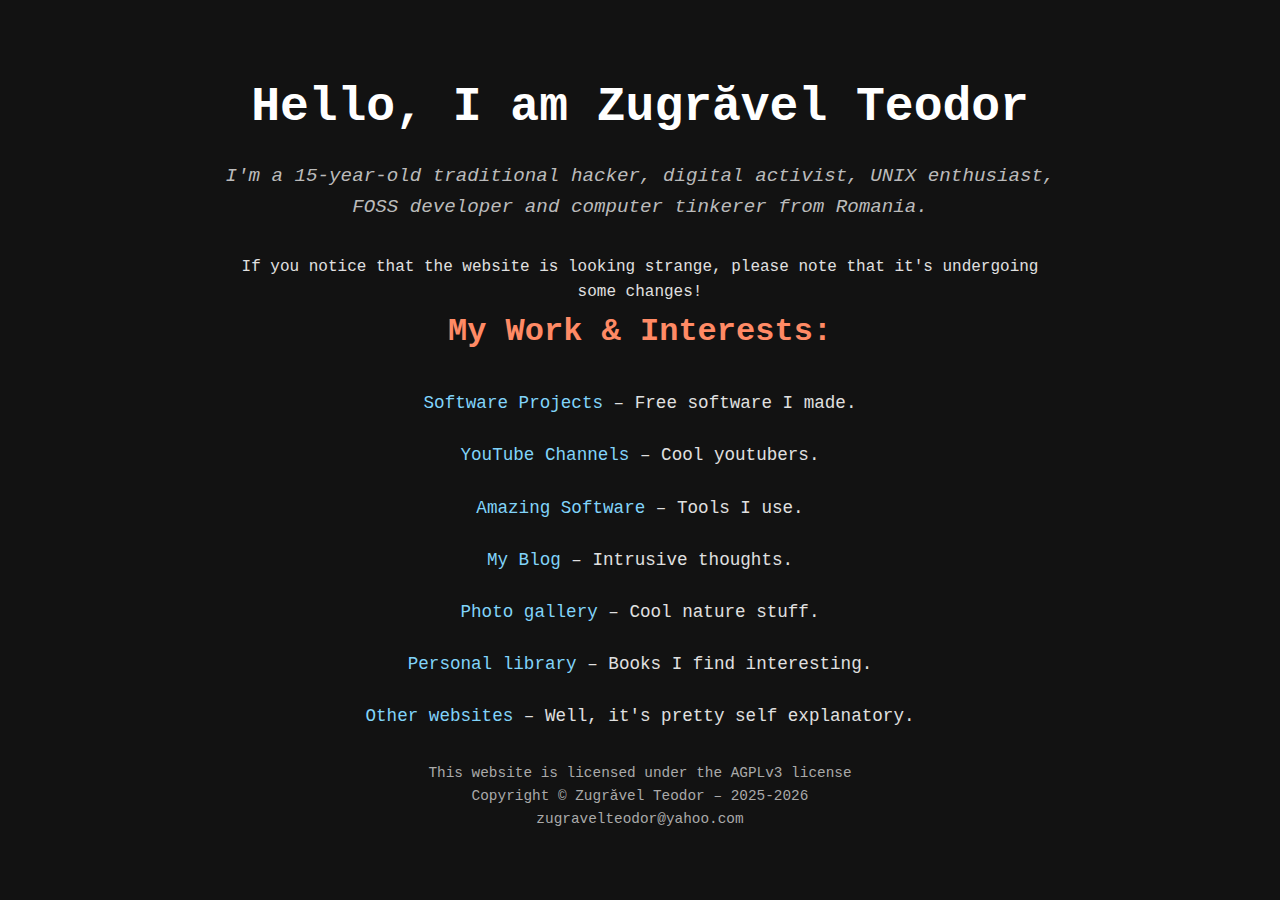
<file: index.html>
<!DOCTYPE html>
<html lang="en">
<head>
    <meta charset="UTF-8" />
    <meta name="viewport" content="width=device-width, initial-scale=1.0" />
    <title>Zugrăvel Teodor</title>
    <link rel="stylesheet" href="style.css">
    <link rel="icon" href="terminal.png" />
</head>
<body>
    <div class="container">
        <h1>Hello, I am Zugrăvel Teodor</h1>
	<h3><a href="about.html" style="color: #bbb; font-style: italic; text-decoration: none; transition: opacity 0.3s ease; display: inline;" onmouseover="this.style.opacity='0.7'" onmouseout="this.style.opacity='1'">I'm a 15-year-old traditional hacker, digital activist, UNIX enthusiast, FOSS developer and computer tinkerer from Romania.</a></h3>

        <section class="work-interests">
			<p>If you notice that the website is looking strange, please note that it's undergoing some changes!</p>
            <h2>My Work & Interests:</h2>
            <ul>
                <li><a href="https://github.com/zugravelteodor">Software Projects</a> – Free software I made.</li>
                <li><a href="channels.html">YouTube Channels</a> – Cool youtubers.</li>
                <li><a href="software.html">Amazing Software</a> – Tools I use.</li>
                <li><a href="writings.html">My Blog</a> – Intrusive thoughts.</li>
                <li><a href="photos.html">Photo gallery</a> – Cool nature stuff.</li>
                <li><a href="library.html">Personal library</a> – Books I find interesting.</li>
                <li><a href="wheb.html">Other websites</a> – Well, it's pretty self explanatory.</li>
            </ul>
        </section>

        <footer>
            <p><a href="LICENSE">This website is licensed under the AGPLv3 license</a></p>
            <p>Copyright © Zugrăvel Teodor – 2025-2026</p>
            <p>zugravelteodor@yahoo.com</p>
        </footer>
    </div>
</body>
</html>
</file>
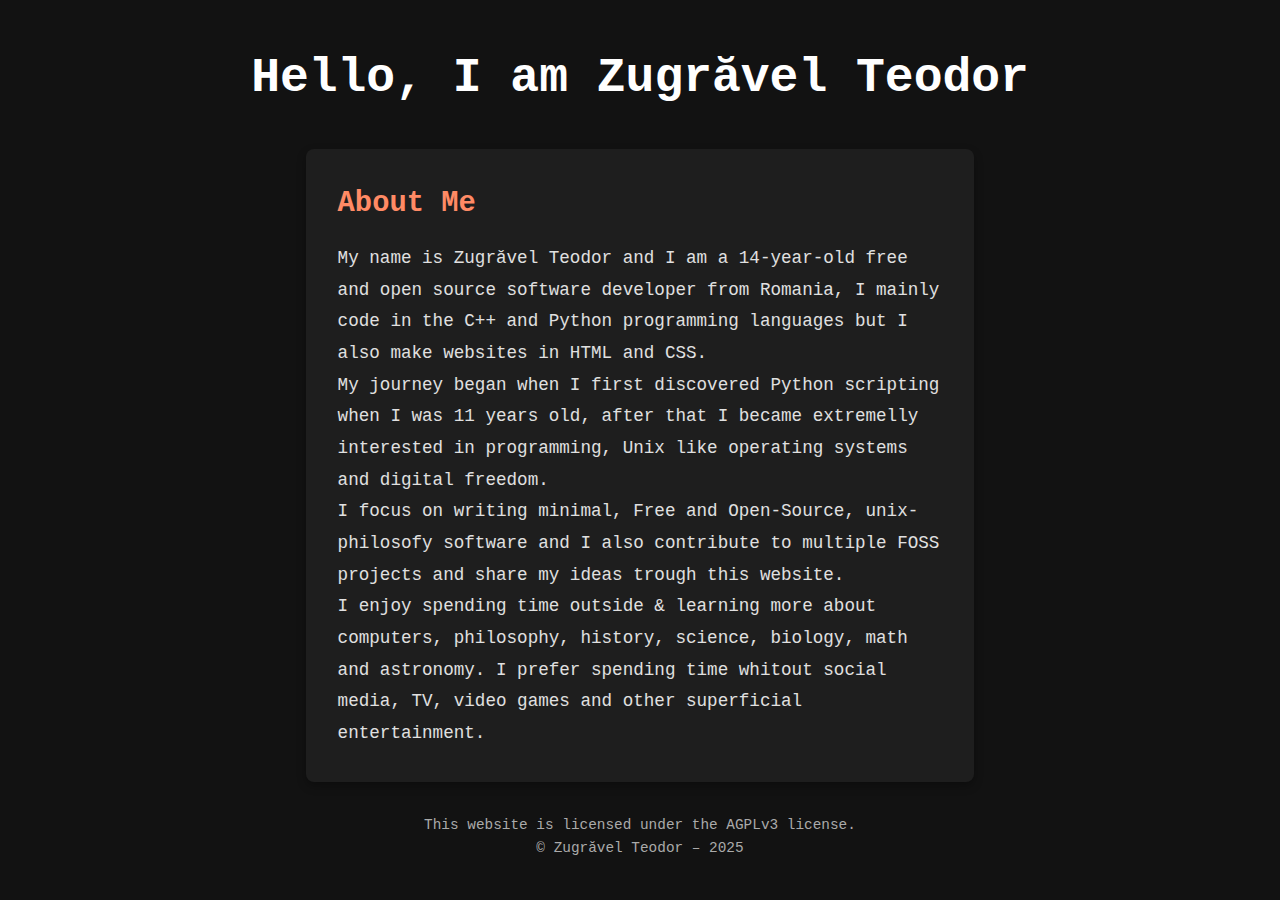
<file: about.html>
<!DOCTYPE html>
<html lang="en">
<head>
    <meta charset="UTF-8" />
    <meta name="viewport" content="width=device-width, initial-scale=1.0" />
    <title>About Me – Zugrăvel Teodor</title>
    <link rel="stylesheet" href="style.css">
    <link rel="icon" href="terminal.png" />
    <style>
        .about-box {
            background-color: #1e1e1e; /* A darker background for the box */
            color: #e0e0e0; /* Light text for contrast */
            padding: 2rem;
            margin: 2rem auto;
            width: 80%;
            max-width: 900px;
            border-radius: 8px;
            box-shadow: 0 4px 10px rgba(0, 0, 0, 0.3);
            text-align: left;
        }

        .about-box h2 {
            font-size: 1.8rem;
            color: #ff8a65; /* Consistent header color */
        }

        .about-box p {
            font-size: 1.1rem;
            line-height: 1.8;
        }
    </style>
</head>
<body>
    <div class="container">
        <h1>Hello, I am Zugrăvel Teodor</h1>
       
       

        <!-- Centered Box -->
        <div class="about-box">
            <h2>About Me</h2>
            <p>
                My name is Zugrăvel Teodor and I am a 14-year-old free and open source software developer from Romania, I mainly code in the C++ and Python programming languages but I also make websites in HTML and CSS.
            </p>
            <p>
                My journey began when I first discovered Python scripting when I was 11 years old, after that I became extremelly interested in programming, Unix like operating systems and digital freedom.
            </p>
            <p>
                I focus on writing minimal, Free and Open-Source, unix-philosofy software and I also contribute to multiple FOSS projects and share my ideas trough this website.
            </p>
            <p>
                I enjoy spending time outside & learning more about computers, philosophy, history, science, biology, math and astronomy. I prefer spending time whitout social media, TV, video games and other superficial entertainment.
            </p>
        </div>


        <footer>
            <p><a href="LICENSE">This website is licensed under the AGPLv3 license</a>.</p>
            <p>© Zugrăvel Teodor – 2025</p>
        </footer>
    </div>
</body>
</html>
</file>
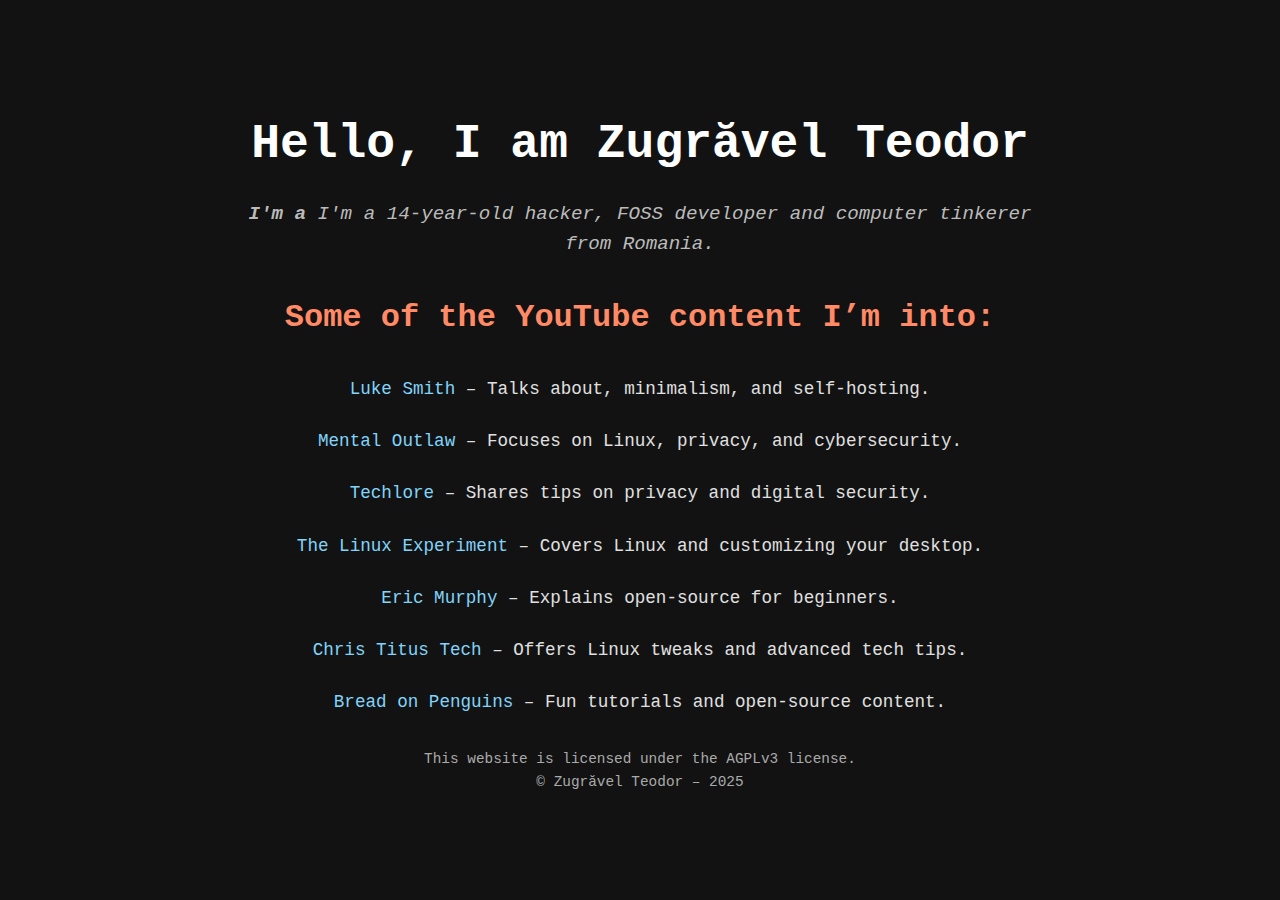
<file: channels.html>
<!DOCTYPE html>
<html lang="en">
<head>
    <meta charset="UTF-8" />
    <meta name="viewport" content="width=device-width, initial-scale=1.0" />
    <title>YouTube Channels – Zugrăvel Teodor</title>
    <link rel="stylesheet" href="style.css">
    <link rel="icon" href="terminal.png" />
</head>
<body>
    <div class="container">
        <h1>Hello, I am Zugrăvel Teodor</h1>
<h3>I'm a <a href="about.html" style="color: #bbb; font-style: italic; text-decoration: none; transition: opacity 0.3s ease; display: inline;" onmouseover="this.style.opacity='0.7'" onmouseout="this.style.opacity='1'">I'm a 14-year-old hacker, FOSS developer and computer tinkerer from Romania.</a></h3>



        <h2>Some of the YouTube content I’m into:</h2>
        <ul>
            <li><a href="https://www.youtube.com/@LukeSmithxyz">Luke Smith</a> – Talks about, minimalism, and self-hosting.</li>
            <li><a href="https://www.youtube.com/@MentalOutlaw">Mental Outlaw</a> – Focuses on Linux, privacy, and cybersecurity.</li>
            <li><a href="https://www.youtube.com/@techlore">Techlore</a> – Shares tips on privacy and digital security.</li>
            <li><a href="https://www.youtube.com/@TheLinuxEXP">The Linux Experiment</a> – Covers Linux and customizing your desktop.</li>
            <li><a href="https://www.youtube.com/@EricMurphyxyz">Eric Murphy</a> – Explains open-source for beginners.</li>
            <li><a href="https://www.youtube.com/@ChrisTitusTech">Chris Titus Tech</a> – Offers Linux tweaks and advanced tech tips.</li>
            <li><a href="https://www.youtube.com/@BreadOnPenguins">Bread on Penguins</a> – Fun tutorials and open-source content.</li>
        </ul>


        <footer>
            <p><a href="LICENSE">This website is licensed under the AGPLv3 license</a>.</p>
            <p>© Zugrăvel Teodor – 2025</p>
        </footer>
    </div>
</body>
</html>
</file>
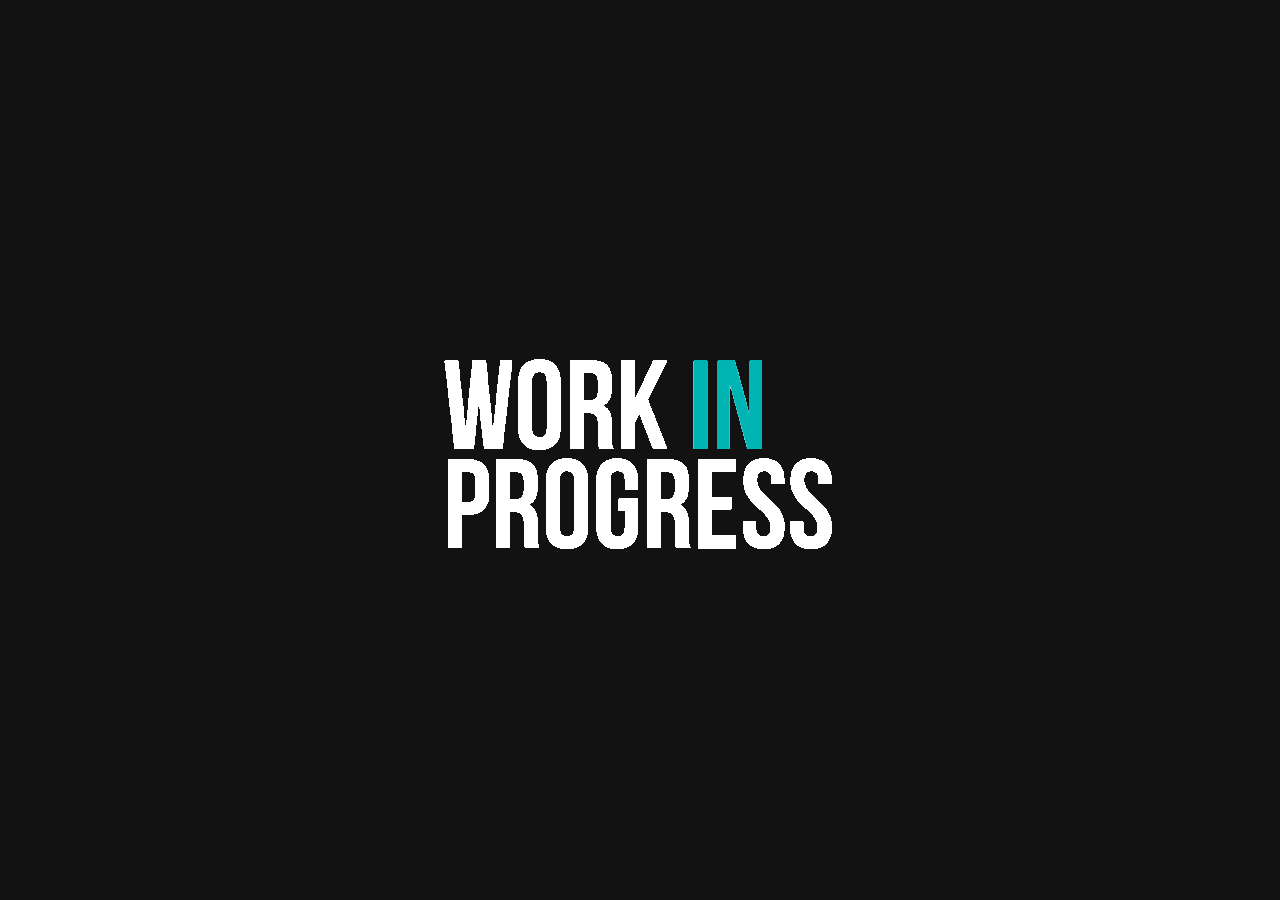
<file: library.html>
<!DOCTYPE html>
<html lang="en">
<head>
    <meta charset="UTF-8">
    <meta name="viewport" content="width=device-width, initial-scale=1.0">
    <link rel="stylesheet" href="style.css">
    <title>Work in progress</title>
    
</head>
<body>
    <img src="WIP.gif" alt="work in progress">
</body>
</html>
</file>
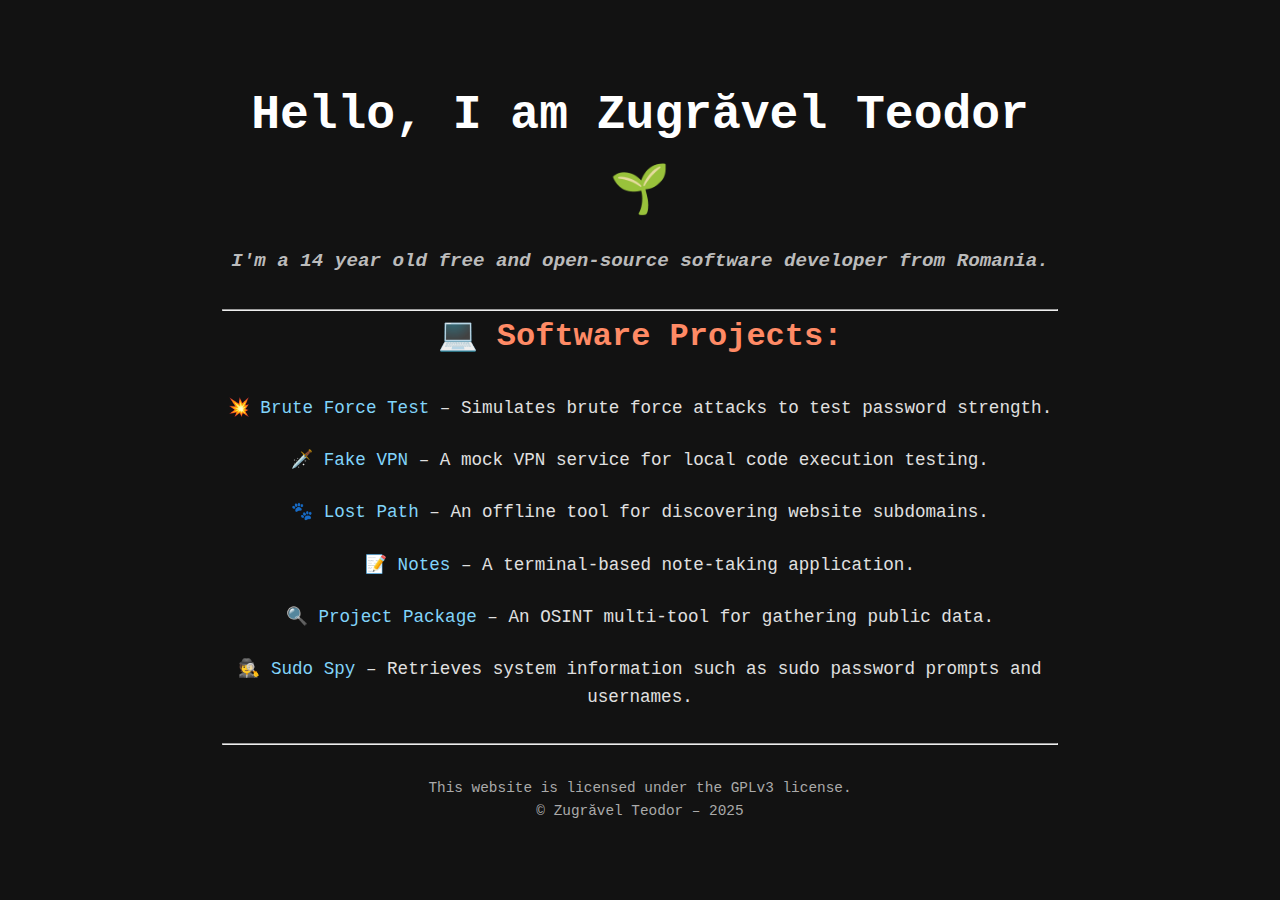
<file: projects.html>
<!DOCTYPE html>
<html lang="en">
<head>
    <meta charset="UTF-8" />
    <meta name="viewport" content="width=device-width, initial-scale=1.0" />
    <title>Zugrăvel Teodor</title>
    <link rel="stylesheet" href="style.css">
    <link rel="icon" href="terminal.png" />
</head>
<body>
    <div class="container">
        <h1>Hello, I am Zugrăvel Teodor 🌱</h1>
        <h3>I'm a 14 year old free and open-source software developer from Romania.</h3>

        <hr>

        <h2>💻 Software Projects:</h2>
        <ul>
            <li><a href="https://github.com/zugravel-teodor/Brute-Force-Test">💥 Brute Force Test</a> – Simulates brute force attacks to test password strength.</li>
            <li><a href="https://github.com/zugravel-teodor/Fake-VPN">🗡️ Fake VPN</a> – A mock VPN service for local code execution testing.</li>
            <li><a href="https://github.com/zugravel-teodor/Lost-Path">🐾 Lost Path</a> – An offline tool for discovering website subdomains.</li>
            <li><a href="https://github.com/zugravel-teodor/Notes">📝 Notes</a> – A terminal-based note-taking application.</li>
            <li><a href="https://github.com/zugravel-teodor/Project-Package">🔍 Project Package</a> – An OSINT multi-tool for gathering public data.</li>
            <li><a href="https://github.com/zugravel-teodor/Sudo-Spy">🕵️ Sudo Spy</a> – Retrieves system information such as sudo password prompts and usernames.</li>
        </ul>
        <hr>

        <footer>
            <p><a href="LICENSE">This website is licensed under the GPLv3 license</a>.</p>
            <p>© Zugrăvel Teodor – 2025</p>
            
        </footer>
    </div>
</body>
</html>
</file>
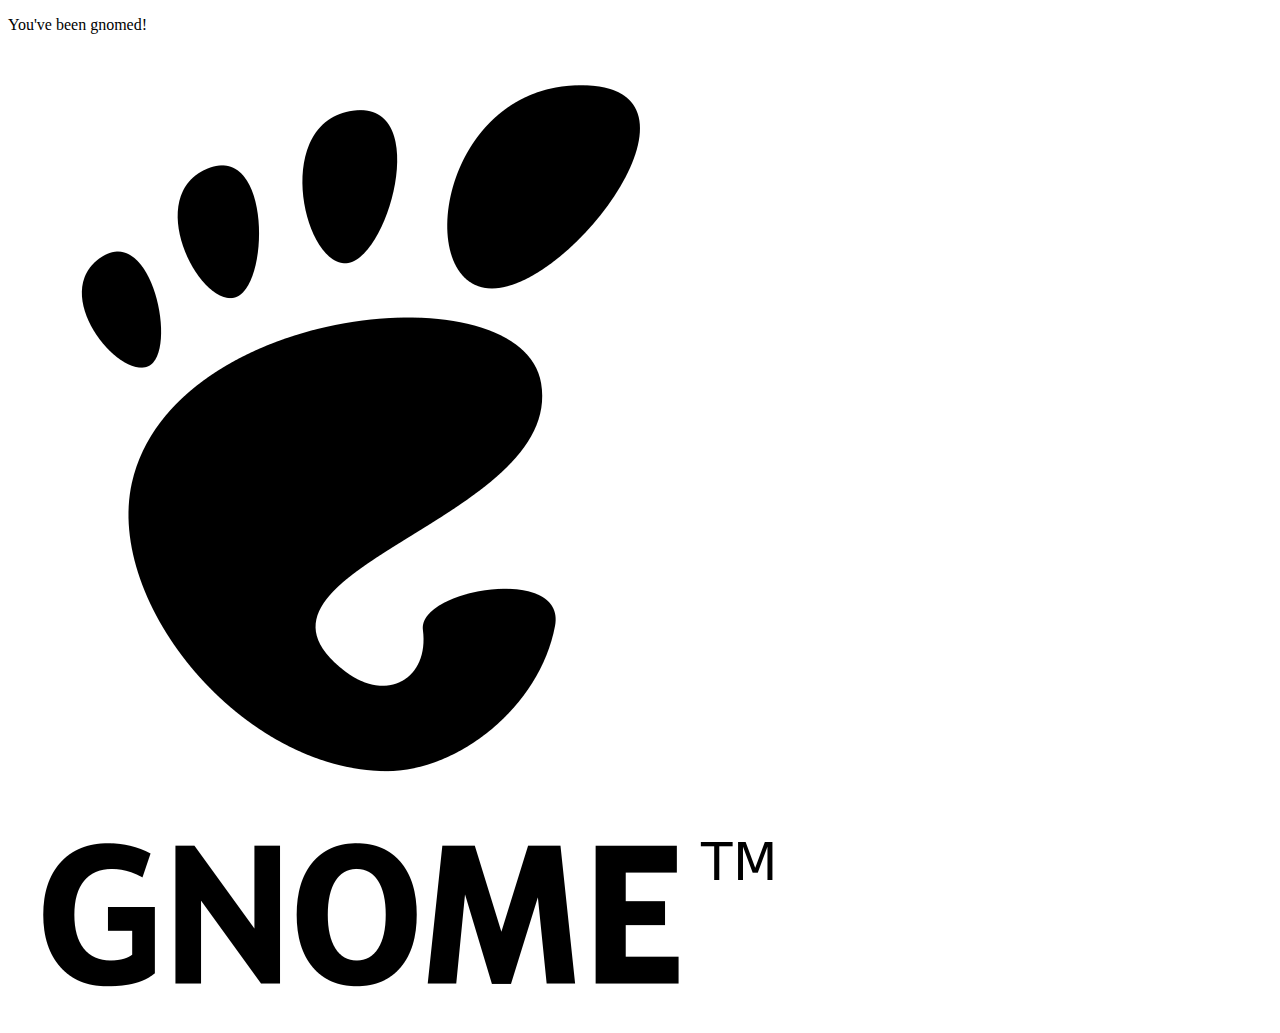
<file: secret.html>
<!DOCTYPE html>
<html lang="en">
<head>
    <meta charset="UTF-8">
    <meta name="viewport" content="width=device-width, initial-scale=1.0">
    <title>Secret</title>
</head>
<body>
    <p>You've been gnomed!</p>
    <img src="Guhnome.png" alt="Gnome">
</body>
</html>
</file>
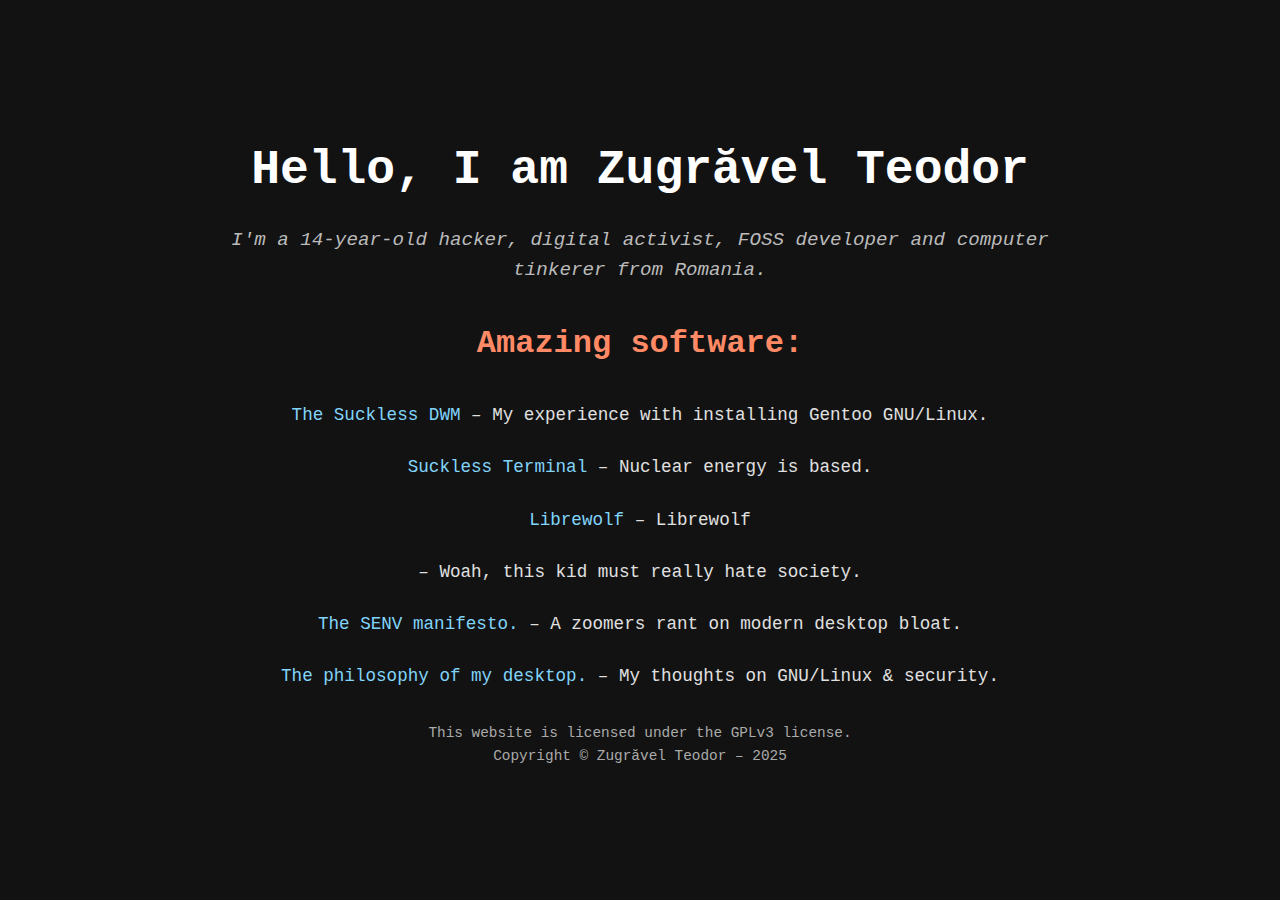
<file: software.html>
<!DOCTYPE html>
<html lang="en">
<head>
    <meta charset="UTF-8" />
    <meta name="viewport" content="width=device-width, initial-scale=1.0" />
    <title>Zugrăvel Teodor</title>
    <link rel="stylesheet" href="style.css">
    <link rel="icon" href="terminal.png" />
</head>
<body>
    <div class="container">
        <h1>Hello, I am Zugrăvel Teodor</h1>
        <h3><a href="about.html" style="color: #bbb; font-style: italic; text-decoration: none; transition: opacity 0.3s ease; display: inline;" onmouseover="this.style.opacity='0.7'" onmouseout="this.style.opacity='1'">I'm a 14-year-old hacker, digital activist, FOSS developer and computer tinkerer from Romania.</a></h3>
      

        <h2>Amazing software:</h2>
        <ul>
            <li><a href="Have You Tried Compiling It.pdf">The Suckless DWM</a> – My experience with installing Gentoo GNU/Linux.</li>
            <li><a href="Nuclear Power Is Good Because I Said So.pdf">Suckless Terminal</a> – Nuclear energy is based.</li>
            <li><a href="JavaScript sucks.pdf">Librewolf</a> – Librewolf</li>
            <li><a href="The psychological dictatorship.pdf"></a> – Woah, this kid must really hate society.</li>
            <li><a href="The SENV manifesto.pdf">The SENV manifesto.</a> – A zoomers rant on modern desktop bloat.</li>
            <li><a href="The philosophy of my desktop.pdf">The philosophy of my desktop.</a> – My thoughts on GNU/Linux & security.</li>
        </ul>
    

        <footer>
            <p><a href="LICENSE">This website is licensed under the GPLv3 license</a>.</p>
            <p>Copyright © Zugrăvel Teodor – 2025</p>
        </footer>
    </div>
</body>
</html>
</file>
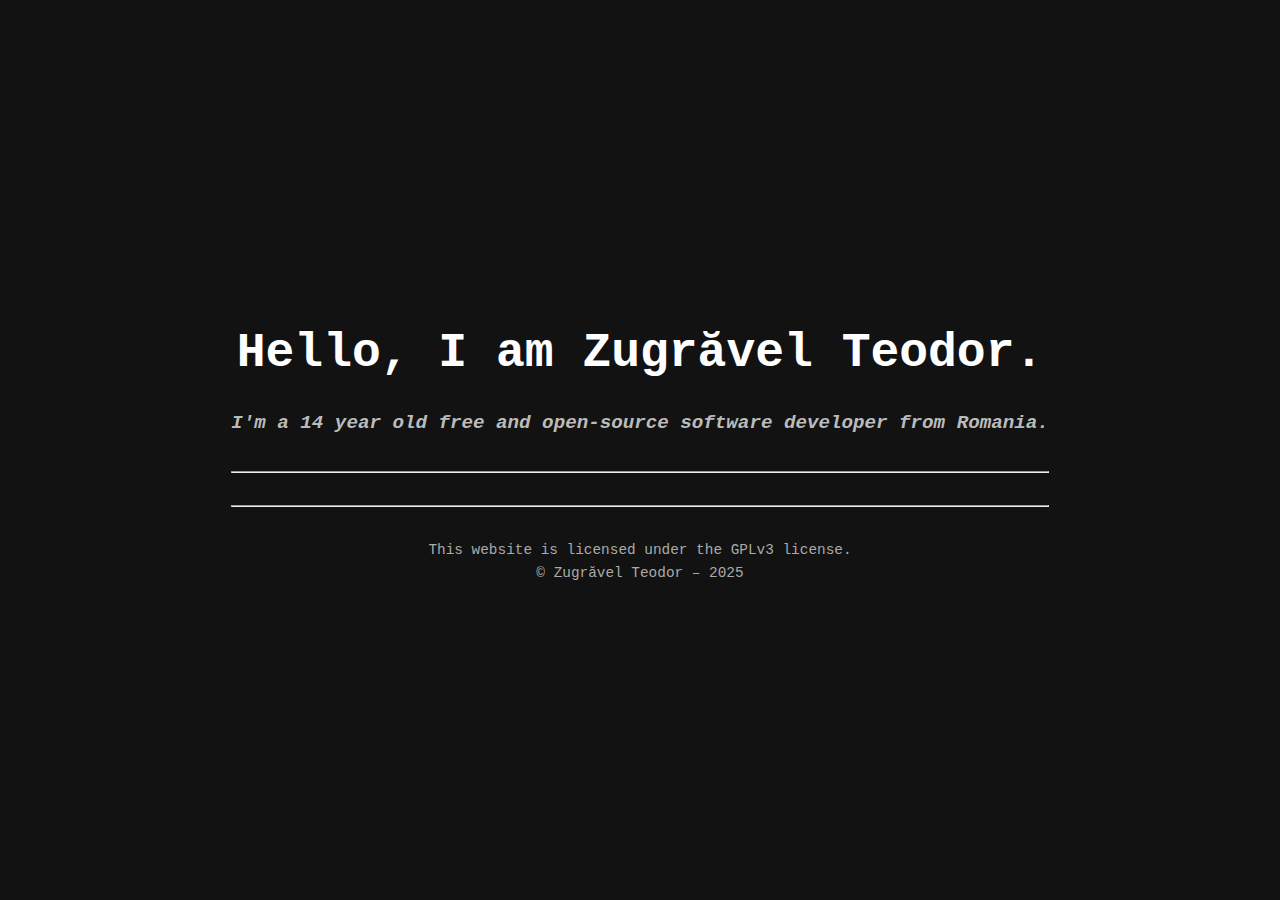
<file: template.html>
<!DOCTYPE html>
<html lang="en">
<head>
    <meta charset="UTF-8" />
    <meta name="viewport" content="width=device-width, initial-scale=1.0" />
    <title>Zugrăvel Teodor</title>
    <link rel="stylesheet" href="style.css">
    <link rel="icon" href="terminal.png" />
</head>
<body>
    <div class="container">
        <h1>Hello, I am Zugrăvel Teodor.</h1>
        <h3>I'm a 14 year old free and open-source software developer from Romania.</h3>
        <hr>

        <h2></h2>
        <ul>
            
        </ul>
        <hr>

            <footer>
            <p><a href="LICENSE">This website is licensed under the GPLv3 license</a>.</p>
            <p>© Zugrăvel Teodor – 2025</p>
            
        </footer>
    </div>
</body>
</html>
</file>
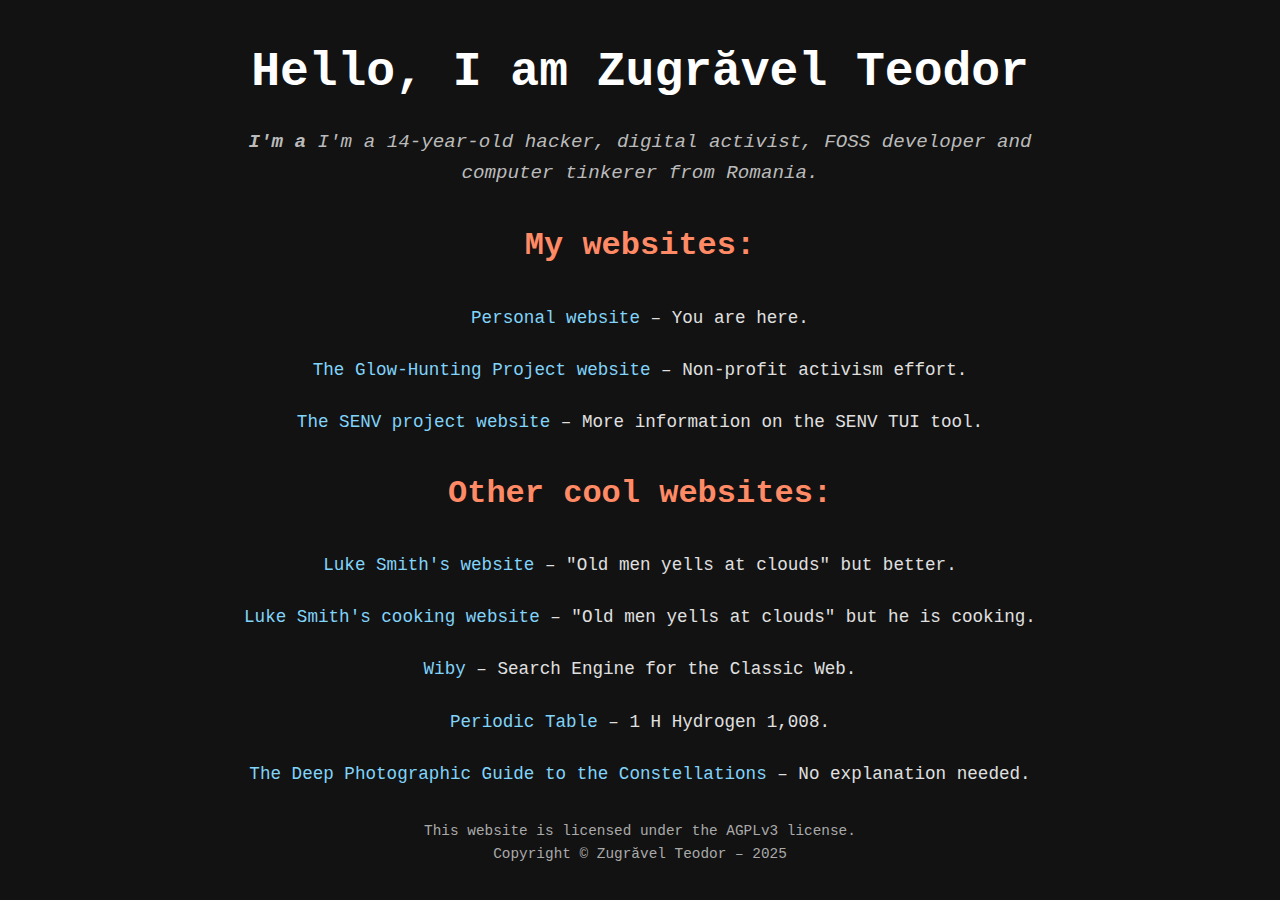
<file: wheb.html>
<!DOCTYPE html>
<html lang="en">
<head>
    <meta charset="UTF-8" />
    <meta name="viewport" content="width=device-width, initial-scale=1.0" />
    <title>YouTube Channels – Zugrăvel Teodor</title>
    <link rel="stylesheet" href="style.css">
    <link rel="icon" href="terminal.png" />
</head>
<body>
    <div class="container">
        <h1>Hello, I am Zugrăvel Teodor</h1>
<h3>I'm a <a href="about.html" style="color: #bbb; font-style: italic; text-decoration: none; transition: opacity 0.3s ease; display: inline;" onmouseover="this.style.opacity='0.7'" onmouseout="this.style.opacity='1'">I'm a 14-year-old hacker, digital activist, FOSS developer and computer tinkerer from Romania.</a></h3>



        <h2>My websites:</h2>

        <ul>
            <li><a href="https://zugravel-teodor.github.io">Personal website</a> – You are here.</li>
            <li><a href="https://zugravel-teodor.github.io/glowhunting">The Glow-Hunting Project website</a> – Non-profit activism effort.</li>
            <li><a href="https://zugravel-teodor.github.io/senv_website">The SENV project website</a> – More information on the SENV TUI tool.</li>
        </ul>

        <h2>Other cool websites:</h2>

        <ul>
            <li><a href="https://lukesmith.xyz">Luke Smith's website</a> – "Old men yells at clouds" but better.</li>
            <li><a href="https://based.cooking">Luke Smith's cooking website</a> – "Old men yells at clouds" but he is cooking.</li>
            <li><a href="https://wiby.org">Wiby</a> – Search Engine for the Classic Web.</li>
            <li><a href="https://periodictable.com/">Periodic Table</a> – 1 H Hydrogen 1,008.</li>
            <li><a href="https://www.allthesky.com/constellations/">The Deep Photographic Guide to the Constellations</a> – No explanation needed.</li>
        </ul>



        <footer>
            <p><a href="LICENSE">This website is licensed under the AGPLv3 license</a>.</p>
            <p>Copyright © Zugrăvel Teodor – 2025</p>
        </footer>
    </div>
</body>
</html>
</file>
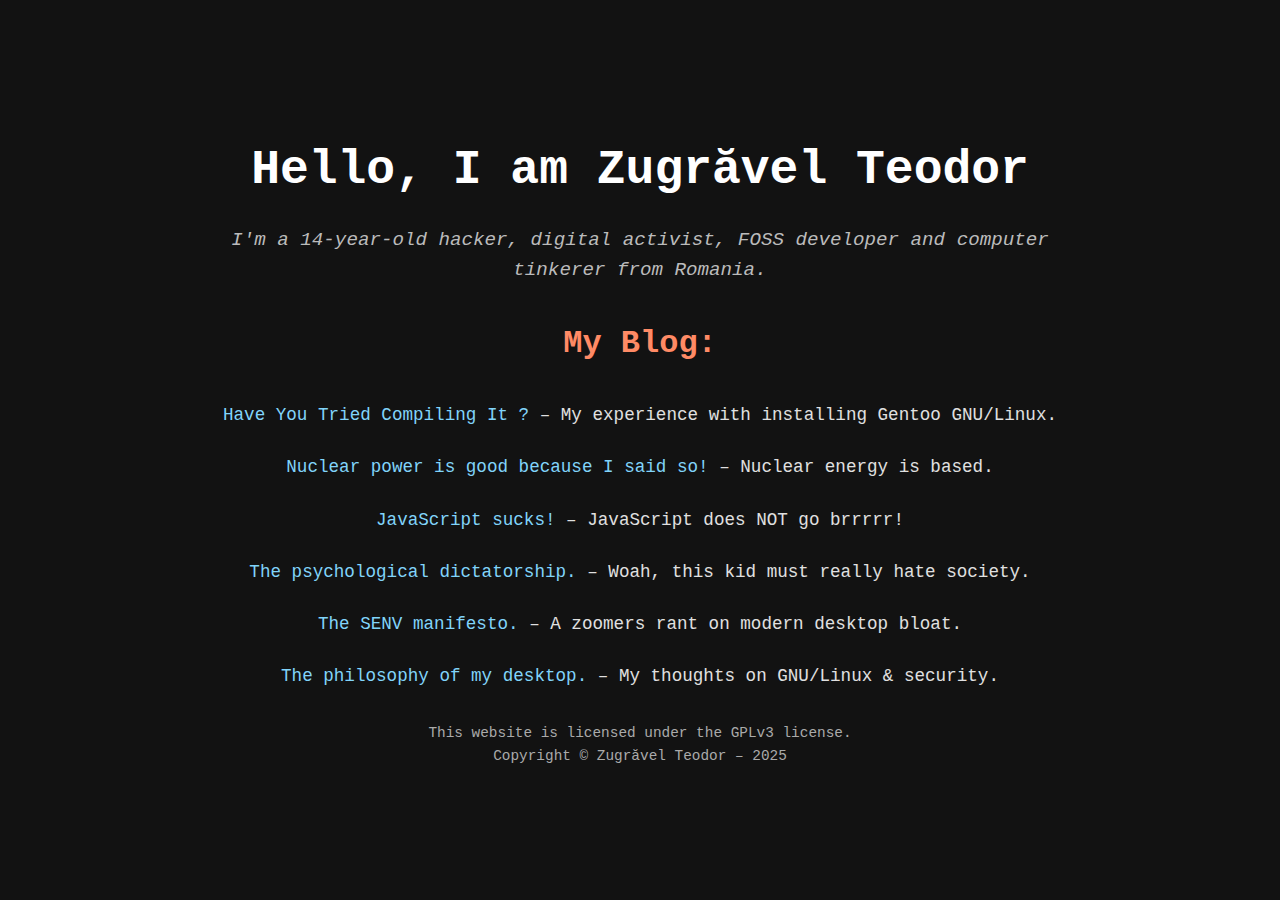
<file: writings.html>
<!DOCTYPE html>
<html lang="en">
<head>
    <meta charset="UTF-8" />
    <meta name="viewport" content="width=device-width, initial-scale=1.0" />
    <title>Zugrăvel Teodor</title>
    <link rel="stylesheet" href="style.css">
    <link rel="icon" href="terminal.png" />
</head>
<body>
    <div class="container">
        <h1>Hello, I am Zugrăvel Teodor</h1>
        <h3><a href="about.html" style="color: #bbb; font-style: italic; text-decoration: none; transition: opacity 0.3s ease; display: inline;" onmouseover="this.style.opacity='0.7'" onmouseout="this.style.opacity='1'">I'm a 14-year-old hacker, digital activist, FOSS developer and computer tinkerer from Romania.</a></h3>
      

        <h2>My Blog:</h2>
        <ul>
            <li><a href="Have You Tried Compiling It.pdf">Have You Tried Compiling It ?</a> – My experience with installing Gentoo GNU/Linux.</li>
            <li><a href="Nuclear Power Is Good Because I Said So.pdf">Nuclear power is good because I said so!</a> – Nuclear energy is based.</li>
            <li><a href="JavaScript sucks.pdf">JavaScript sucks!</a> – JavaScript does NOT go brrrrr!</li>
            <li><a href="The psychological dictatorship.pdf">The psychological dictatorship.</a> – Woah, this kid must really hate society.</li>
            <li><a href="The SENV manifesto.pdf">The SENV manifesto.</a> – A zoomers rant on modern desktop bloat.</li>
            <li><a href="The philosophy of my desktop.pdf">The philosophy of my desktop.</a> – My thoughts on GNU/Linux & security.</li>
        </ul>
    

        <footer>
            <p><a href="LICENSE">This website is licensed under the GPLv3 license</a>.</p>
            <p>Copyright © Zugrăvel Teodor – 2025</p>
        </footer>
    </div>
</body>
</html>
</file>
<file: style.css>
* {
  margin: 0;
  padding: 0;
  box-sizing: border-box;
}

html {
  scroll-behavior: smooth;
}

body {
  background-color: #121212;
  color: #e0e0e0;
  font-family: 'Courier New', monospace;
  line-height: 1.6;
  padding: 2rem;
  overflow-x: hidden;
  display: flex;
  justify-content: center;
  align-items: center;
  height: 100vh;
}

.container {
  max-width: 900px;
  margin: 0 auto;
  padding: 2rem;
  text-align: center;
}

h1 {
  font-size: 3rem;
  color: #fff;
  margin-bottom: 1rem;
  font-weight: bold;
}

h3 {
  color: #bbb;
  font-size: 1.2rem;
  margin-bottom: 2rem;
  font-style: italic;
}

h2 {
  color: #ff8a65;
  font-size: 2rem;
  margin-bottom: 1rem;
  font-weight: 600;
}

ul {
  list-style-type: none;
  padding: 0;
  margin: 2rem 0;
}

li {
  font-size: 1.1rem;
  margin: 1.5rem 0;
}

a {
  color: #81d4fa;
  text-decoration: none;
  font-weight: 500;
  transition: all 0.3s ease;
}

a:hover {
  color: #ff8a65;
  text-decoration: underline;
}

footer {
  font-size: 0.9rem;
  color: #aaa;
  margin-top: 2rem;
}

footer a {
  color: #aaa;
  text-decoration: none;
  transition: color 0.3s ease;
}

footer a:hover {
  color: #fff;
}

@media (max-width: 600px) {
  body {
    padding: 1rem;
  }

  h1 {
    font-size: 2.2rem;
  }

  h2 {
    font-size: 1.5rem;
  }

  h3 {
    font-size: 1rem;
  }

  .container {
    padding: 1rem;
  }
}
</file>
